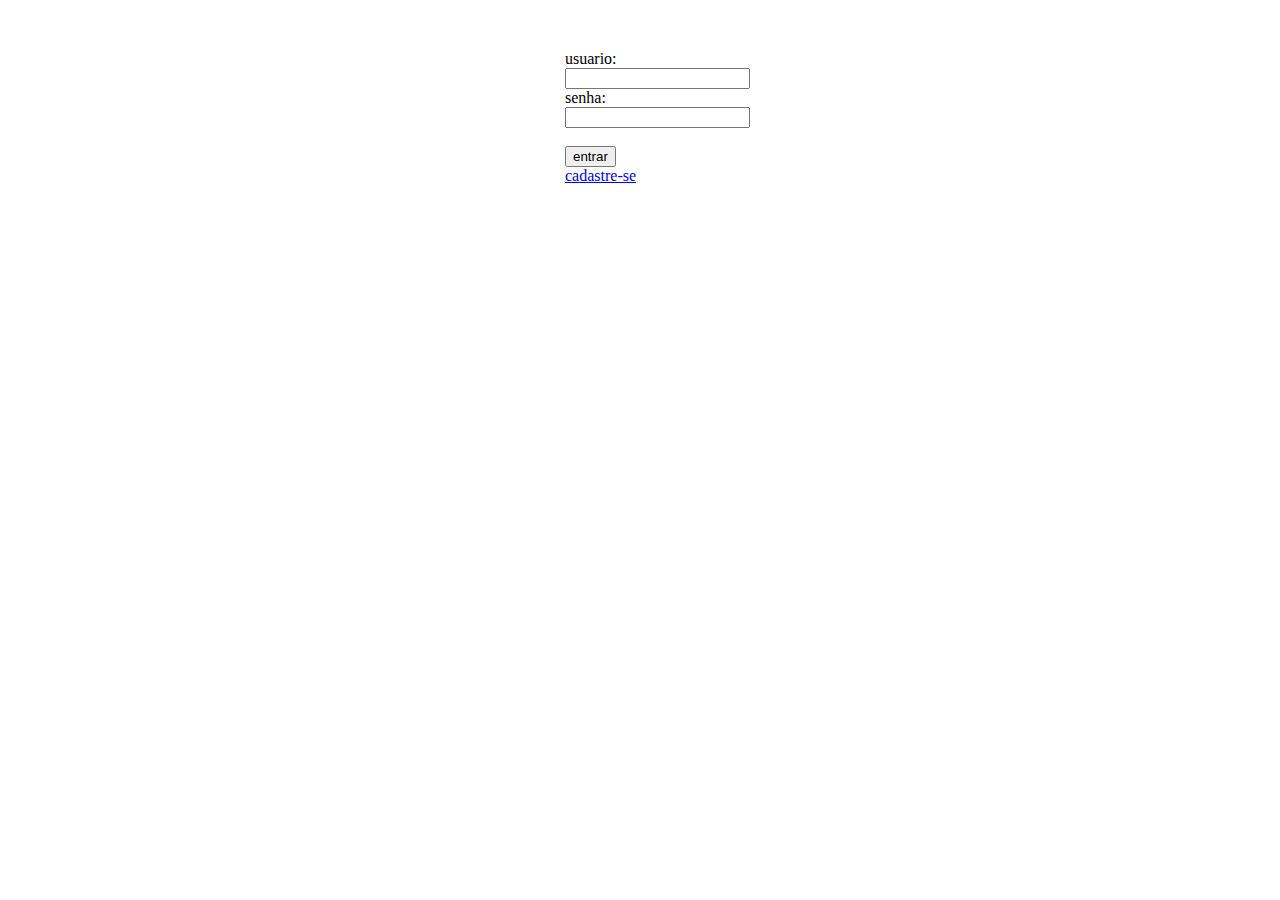
<file: repositorio/index.html>
<!DOCTYPE html>
<html>
	<head>
		<title></title>
		<link rel="stylesheet" type="text/css" href="css/style.css">
	</head>
	<body>
		<div class="formulario">
			<form method="get" action="logar.php" >
			usuario: <input type="text" name="usuario"><br>
			senha: <input type="password" name="senha"><br><br>
			<input type="submit" name="entrar" value="entrar">
			</form>	
			<a href="cadastro.php">cadastre-se</a>
		</div>
		
	</body>
</html>
</file>
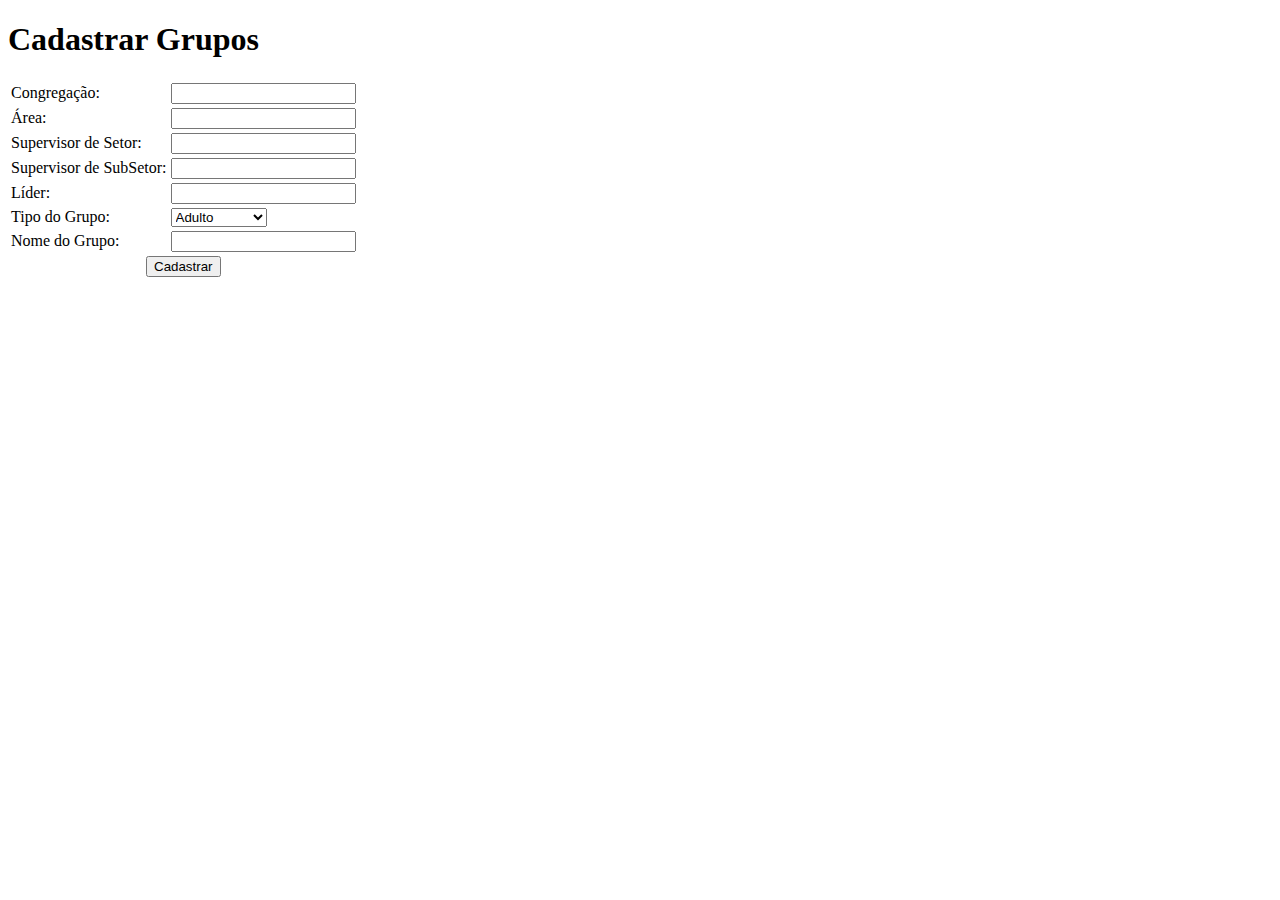
<file: repositorio/cadastroGrupo.html>
<!DOCTYPE html>
<html>
	<head>
		<title>Cadastro de Grupos</title>
		<meta charset="utf-8">
	</head>
	<body>
		<h1>Cadastrar Grupos</h1>
		<form method="post" action="cadastroGrupo.php">
			<table >
				<tr>
					<td>Congregação: </td>
					<td> <input type="text" name="congregacao" required></td>

				</tr>
				<tr>
					<td>Área:</td>
					<td> <input type="text" name="area" required><br></td>
				</tr>
				<tr>
					<td>Supervisor de Setor:</td>
					<td> <input type="text" name="supervisorSetor" required> <br></td>
				</tr>
				<tr>
					<td>Supervisor de SubSetor: </td>
					<td><input type="text" name="supervisorSubSetor" required><br></td>
				</tr>
				<tr>
					<td>Líder:</td>
					<td> <input type="text" name="lider"><br></td>
				</tr>
				<tr>
					<td>Tipo do Grupo: </td>
					<td>
						<select name="tipoGrupo">
								<option value="adulto">Adulto</option>
								<option value="adolescente">Adolescente</option>
								<option value="jovens">Jovens</option>
								<option value="crianca">Criança</option>
						</select><br>
					</td>
				</tr>
				<tr>
					<td>Nome do Grupo: </td>
					<td><input type="text" name="nomeGrupo"><br></td>
				</tr>
				<tr>
					<td colspan="2" align="center"><input type="submit" name="cadastroGrupo" value="Cadastrar"></td>
				</tr>
				
			</table>
		</form>
	</body>
</html>
</file>
<file: repositorio/css/style.css>
body{
	margin: 0;
}
.formulario{
	width: 150px;
	height: 150px;
	margin: auto;
	margin-top: 50px;
}
</file>
